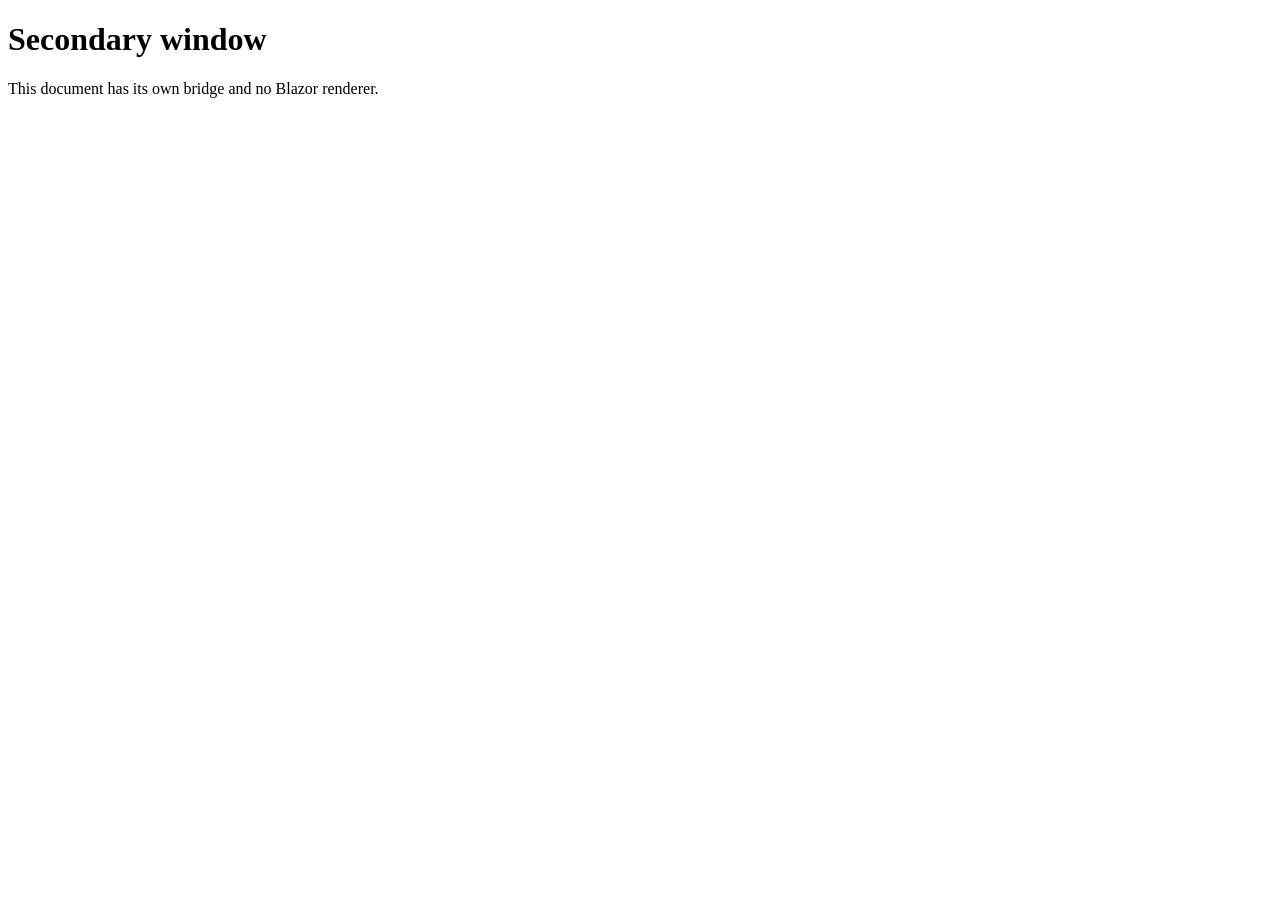
<file: providers/cef/samples/Contoso.CefHostConsumer/wwwroot/secondary.html>
<!DOCTYPE html>
<html><head><meta charset="utf-8"><title>Isolated secondary view</title></head>
<body><h1>Secondary window</h1><p>This document has its own bridge and no Blazor renderer.</p></body></html>
</file>
